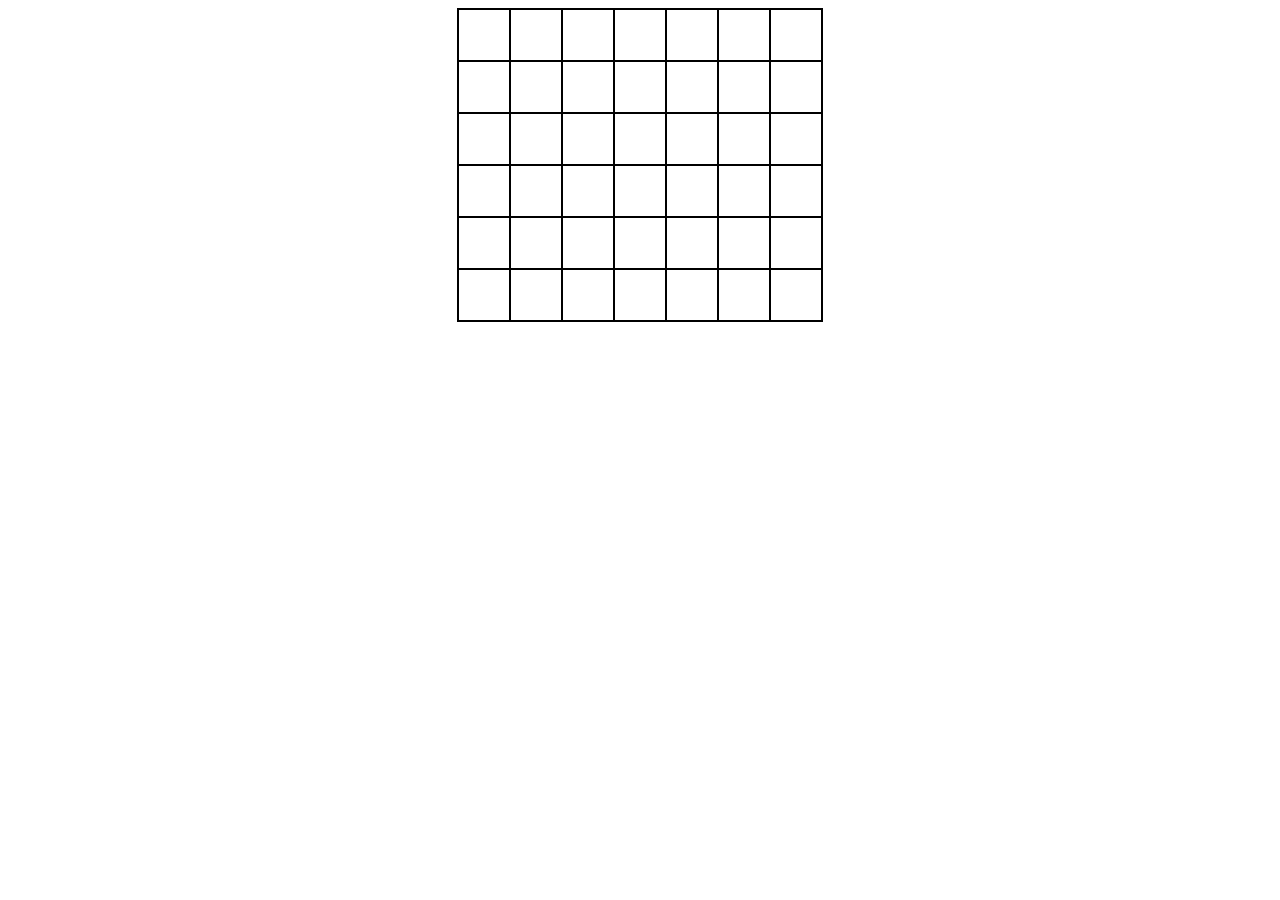
<file: templates/4gewinnt.html>
<!DOCTYPE html>
<script src="https://ajax.googleapis.com/ajax/libs/jquery/3.1.0/jquery.min.js"></script>
<html>
    <head>
		<link rel="shortcut icon" href="/static/icon/4gewinnt.png" />
        <title>4 Gewinnt -- now colorized</title>
        <link rel="stylesheet" href="/static/css/4gewinnt.css">
    </head>
    <body>
        <div class="container">
			<div class="col">
				<div class="box"></div>
				<div class="box"></div>
				<div class="box"></div>
				<div class="box"></div>
				<div class="box"></div>
				<div class="box"></div>
			</div>
			<div class="col">
				<div class="box"></div>
				<div class="box"></div>
				<div class="box"></div>
				<div class="box"></div>
				<div class="box"></div>
				<div class="box"></div>
			</div>
			<div class="col">
				<div class="box"></div>
				<div class="box"></div>
				<div class="box"></div>
				<div class="box"></div>
				<div class="box"></div>
				<div class="box"></div>
			</div>
			<div class="col">
				<div class="box"></div>
				<div class="box"></div>
				<div class="box"></div>
				<div class="box"></div>
				<div class="box"></div>
				<div class="box"></div>
			</div>
			<div class="col">
				<div class="box"></div>
				<div class="box"></div>
				<div class="box"></div>
				<div class="box"></div>
				<div class="box"></div>
				<div class="box"></div>
			</div>
			<div class="col">
				<div class="box"></div>
				<div class="box"></div>
				<div class="box"></div>
				<div class="box"></div>
				<div class="box"></div>
				<div class="box"></div>
			</div>
			<div class="col">
				<div class="box"></div>
				<div class="box"></div>
				<div class="box"></div>
				<div class="box"></div>
				<div class="box"></div>
				<div class="box"></div>
			</div>
        </div>
        <script type="text/javascript" src="/static/4gewinnt.js"></script>
    </body>
</html>
</file>
<file: static/css/4gewinnt.css>
{
    box-sizing: border-box;
}

body {
    display: flex;
}

.container {
    display: flex;
    margin: 0 auto;
    border: 1px solid black;
}

.col {
    display: table;
}

.col:hover {
	background-color: Gainsboro;
}
.winnerX {background-color:dodgerblue;}
.playerX {color:blue;}
.winnerO {background-color:tomato;}
.playerO {color:red;}
.black {color:black;}
.box {
    width: 50px;
    height: 50px;
    border: 1px solid black;
    font-size: 30px;
    display: flex;
    justify-content: center;
    align-items: center;
}
</file>
